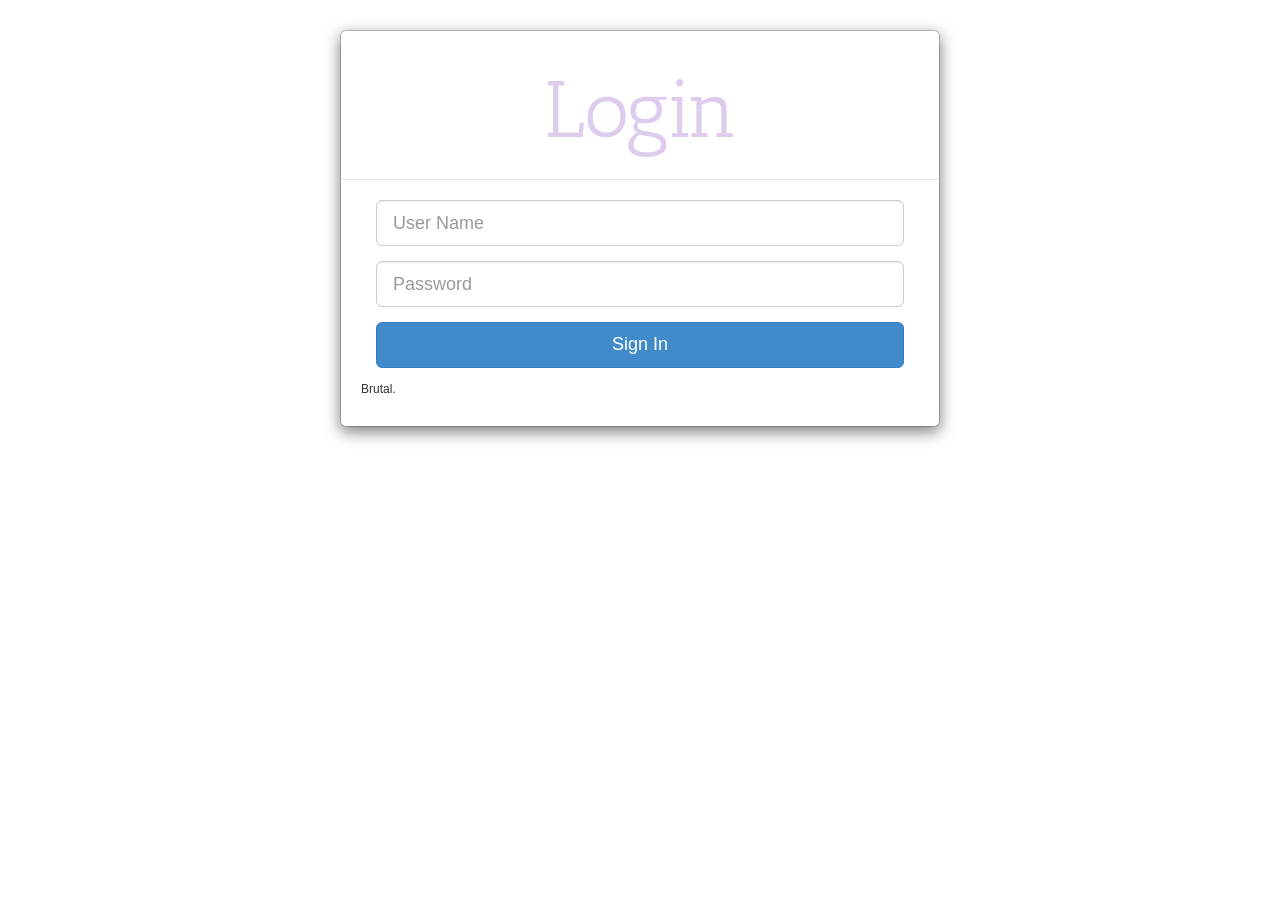
<file: templates/pub/login.html>
<!DOCTYPE html>
<html lang="en">
	<head>
		<meta http-equiv="content-type" content="text/html; charset=UTF-8">
		<meta charset="utf-8">
		<title>Login</title>
		<meta name="generator" content="Bootply" />
		<meta name="viewport" content="width=device-width, initial-scale=1, maximum-scale=1">
		<link href="css/bootstrap.min.css" rel="stylesheet">
		<!--[if lt IE 9]>
			<script src="//html5shim.googlecode.com/svn/trunk/html5.js"></script>
		<![endif]-->
		<link href="css/styles.css" rel="stylesheet">
	</head>
	<body>
<!--login modal-->
<div id="loginModal" class="modal show" tabindex="-1" role="dialog" aria-hidden="true">
  <div class="modal-dialog">
  <div class="modal-content">
      <div class="modal-header">
          <h1 class="text-center">Login</h1>
      </div>
      <div class="modal-body">
          <form class="form col-md-12 center-block" action="/do_login" method="POST">
            <div class="form-group">
              <input class="form-control input-lg" placeholder="User Name" name="username" type="text">
            </div>
            <div class="form-group">
              <input class="form-control input-lg" placeholder="Password" name="password" type="password">
            </div>
            <div class="form-group">
              <button class="btn btn-primary btn-lg btn-block">Sign In</button>
            </div>
        </form><h6>Brutal.</h6>
      </div>
  </div>
  </div>
</div>
	<!-- script references -->
		<script src="//ajax.googleapis.com/ajax/libs/jquery/2.0.2/jquery.min.js"></script>
		<script src="js/bootstrap.min.js"></script>
	</body>
</html>
</file>
<file: templates/pub/css/styles.css>
@import url(http://fonts.googleapis.com/css?family=Antic+Slab);

html,body {
  height:100%;
}

h1 {
  font-family: 'Antic Slab', serif;
  font-size:80px;
  color:#DDCCEE;
}

.lead {
	color:#DDCCEE;
}


/* Custom container */
.container-full {
  margin: 0 auto;
  width: 100%;
  min-height:100%;
  background-color:#110022;
  color:#eee;
  overflow:hidden;
}

.container-full a {
  color:#efefef;
  text-decoration:none;
}

.v-center {
  margin-top:7%;
}
</file>
